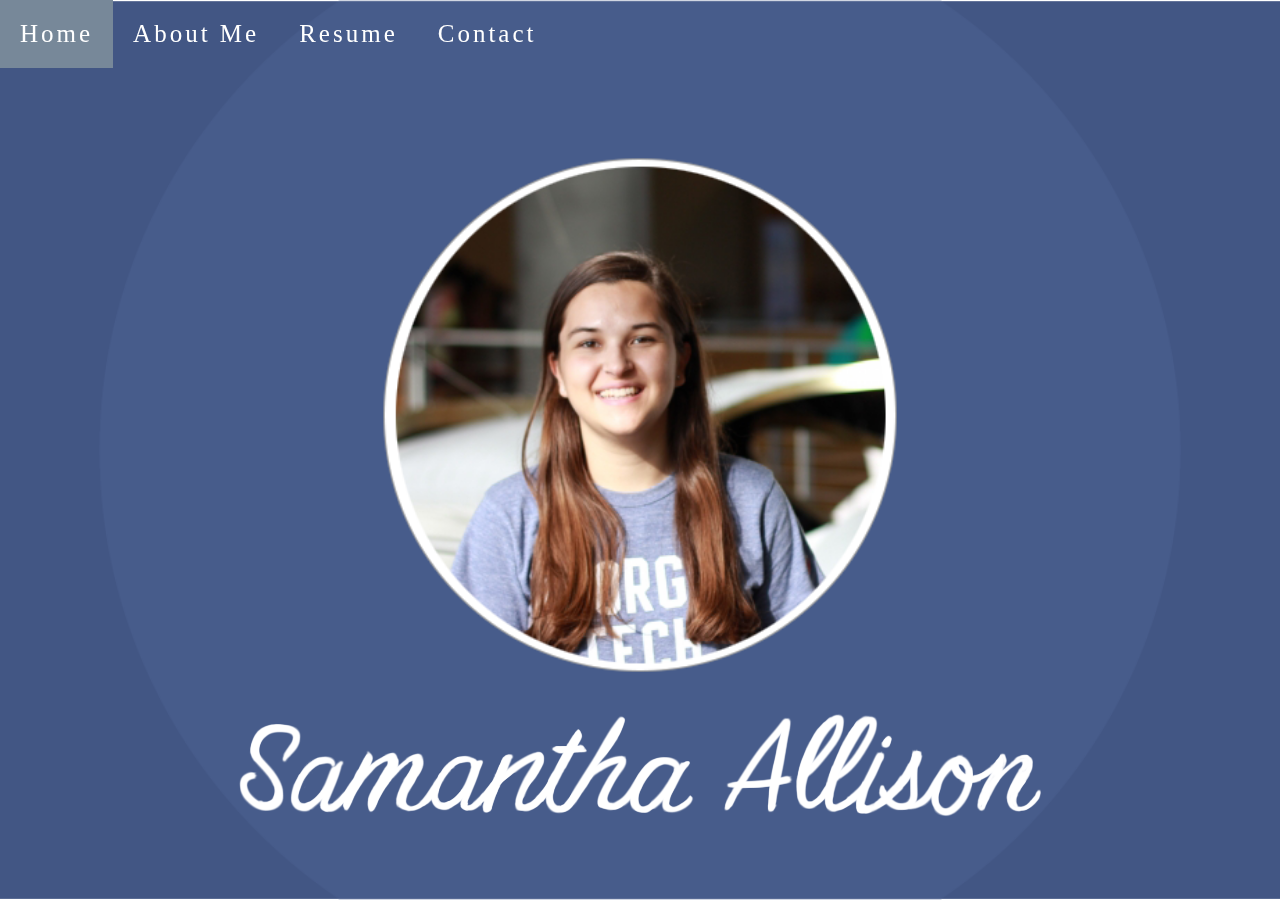
<file: index.html>
<html>

    <head>
        <title>Sam Allison</title>
        <link rel="stylesheet" href="homestyle.css">
        <link href="https://fonts.googleapis.com/css?family=Neucha&display=swap" rel="stylesheet">
    </head>
    
    <body>
        
        
        
        <div class = "topnav">
            <a class = "active" href="index.html">Home</a>
            <a href="projects.html">About Me</a>
            <a href="resume.html">Resume</a>
            <a href="contact.html">Contact</a>
        </div>  
        
        <div class = "me">
            <img src="pictureborder.png" class="actualpic">
        </div>
        
        <div class = "name">
            <img src="signature.png" class = "signature">
        </div>
        
        
    </body>
    
    

</html>
</file>
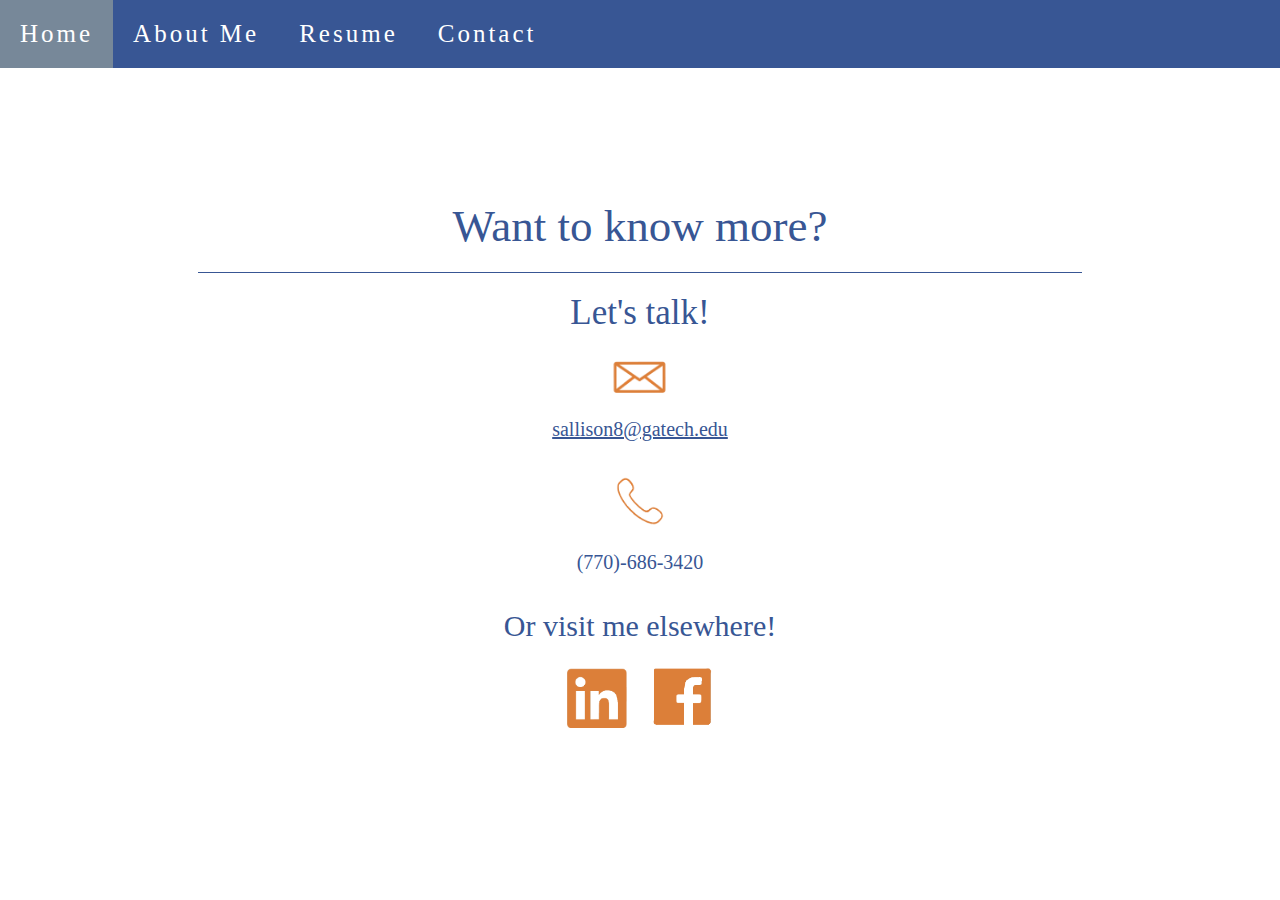
<file: contact.html>
<html>
    <head>
        <link rel="stylesheet" href="contactstyle.css">
         <link href="https://fonts.googleapis.com/css?family=Neucha&display=swap" rel="stylesheet">
    </head>
    <body>

        <div class = "topnav">
            <a href="index.html">Home</a>
            <a href="projects.html">About Me</a>
            <a href="resume.html">Resume</a>
            <a href="contact.html">Contact</a>
        </div>  
        
        <div>
        
            <div class="more">Want to know more?</div> 
            <hr>
            <div class="talk">Let's talk!</div>
            
            <div class="mailpic">
            
                <a href = "mailto:sallison8@gatech.edu" ><img src="mail.png" class="email"> </a>
                
            </div>
            
            <div class="emailaddress">
                <a  href = "mailto:sallison8@gatech.edu" class="mailhref">sallison8@gatech.edu</a>
            </div>
            
            <div class="phonepic">
            
                <img src="phone.png" class="phonenum">
                
            </div>
            
            <div class="phonenumber">(770)-686-3420</div>
            
            <div class="phonepic">
                
            <div class="elsewhere">Or visit me elsewhere!</div>
            
            <a href=https://www.linkedin.com/in/samantha-allison-181351146><img src="linked.png" class="linked"></a>    
             <a href="https://www.facebook.com/samantha.allison.18062"><img src="facebook.png" class="facebook"></a>
                
            </div>
            
            
            
        
        </div>
        

    </body>
</html>
</file>
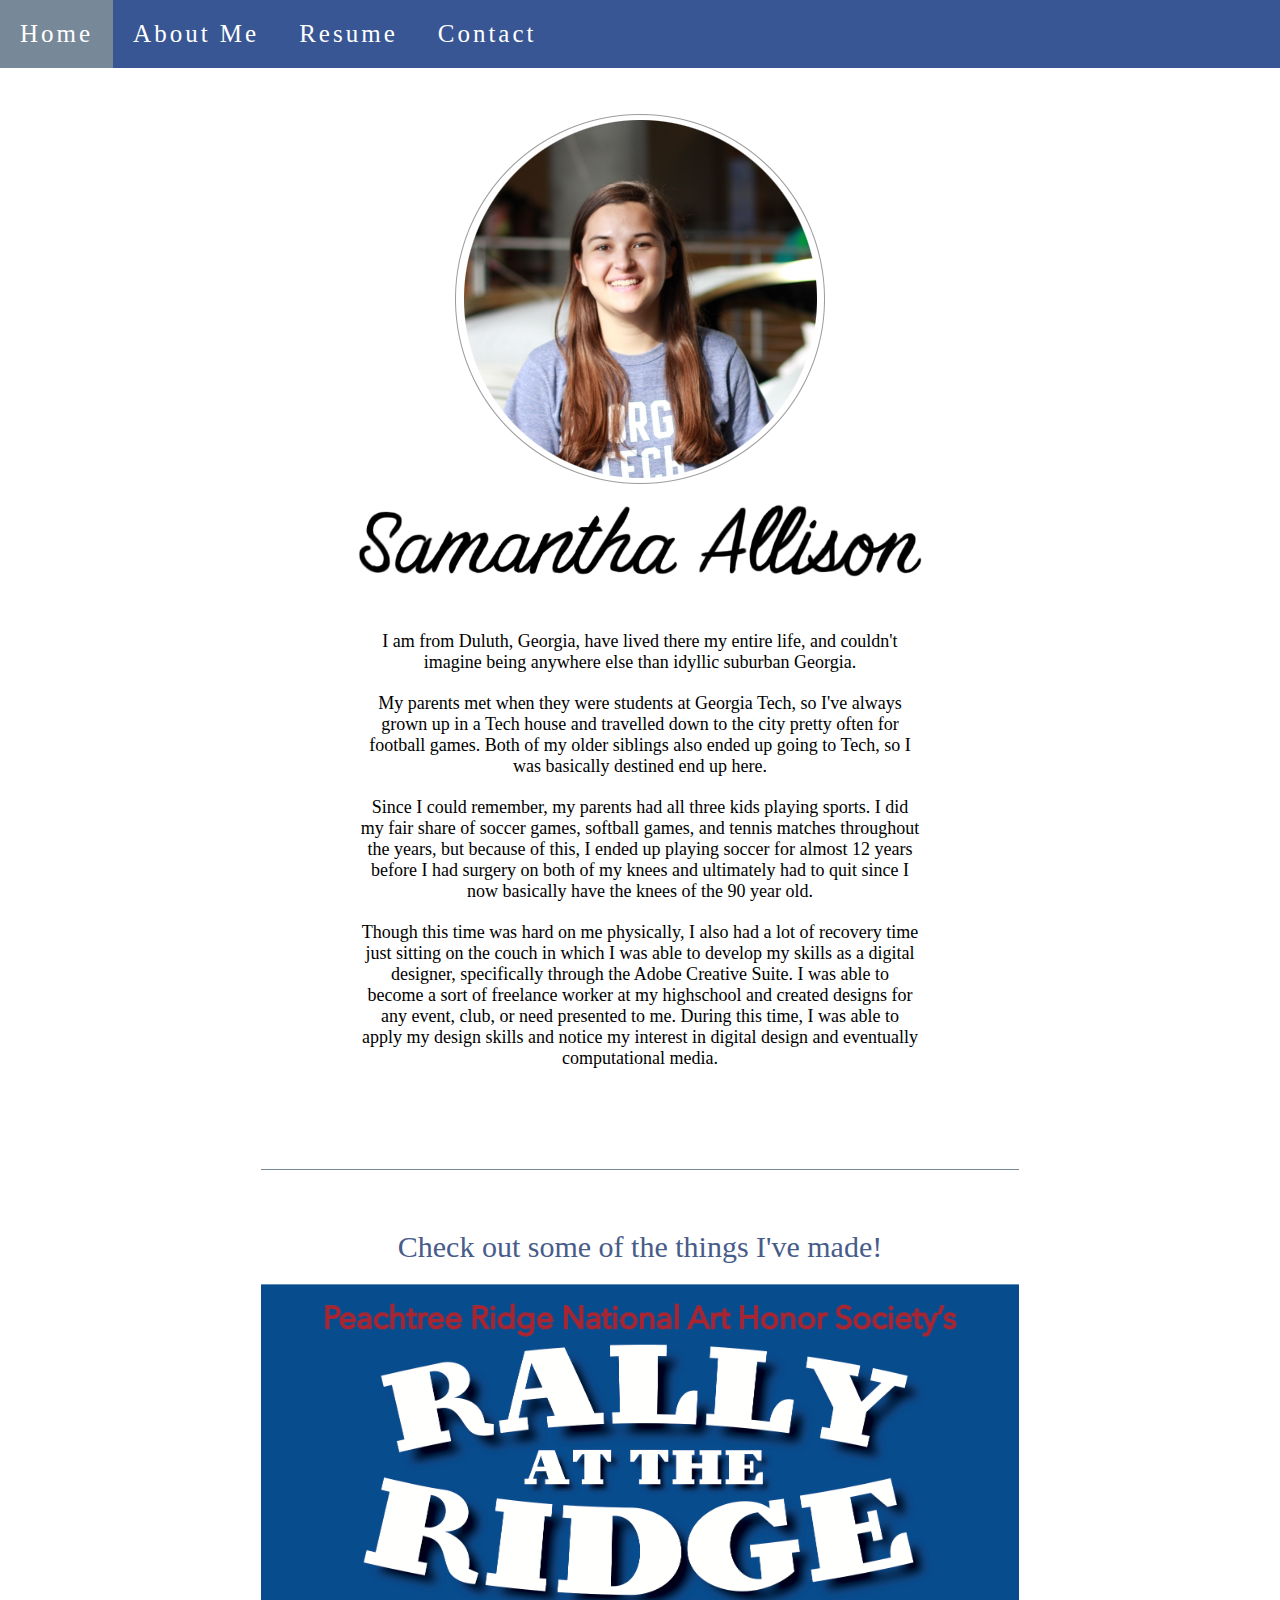
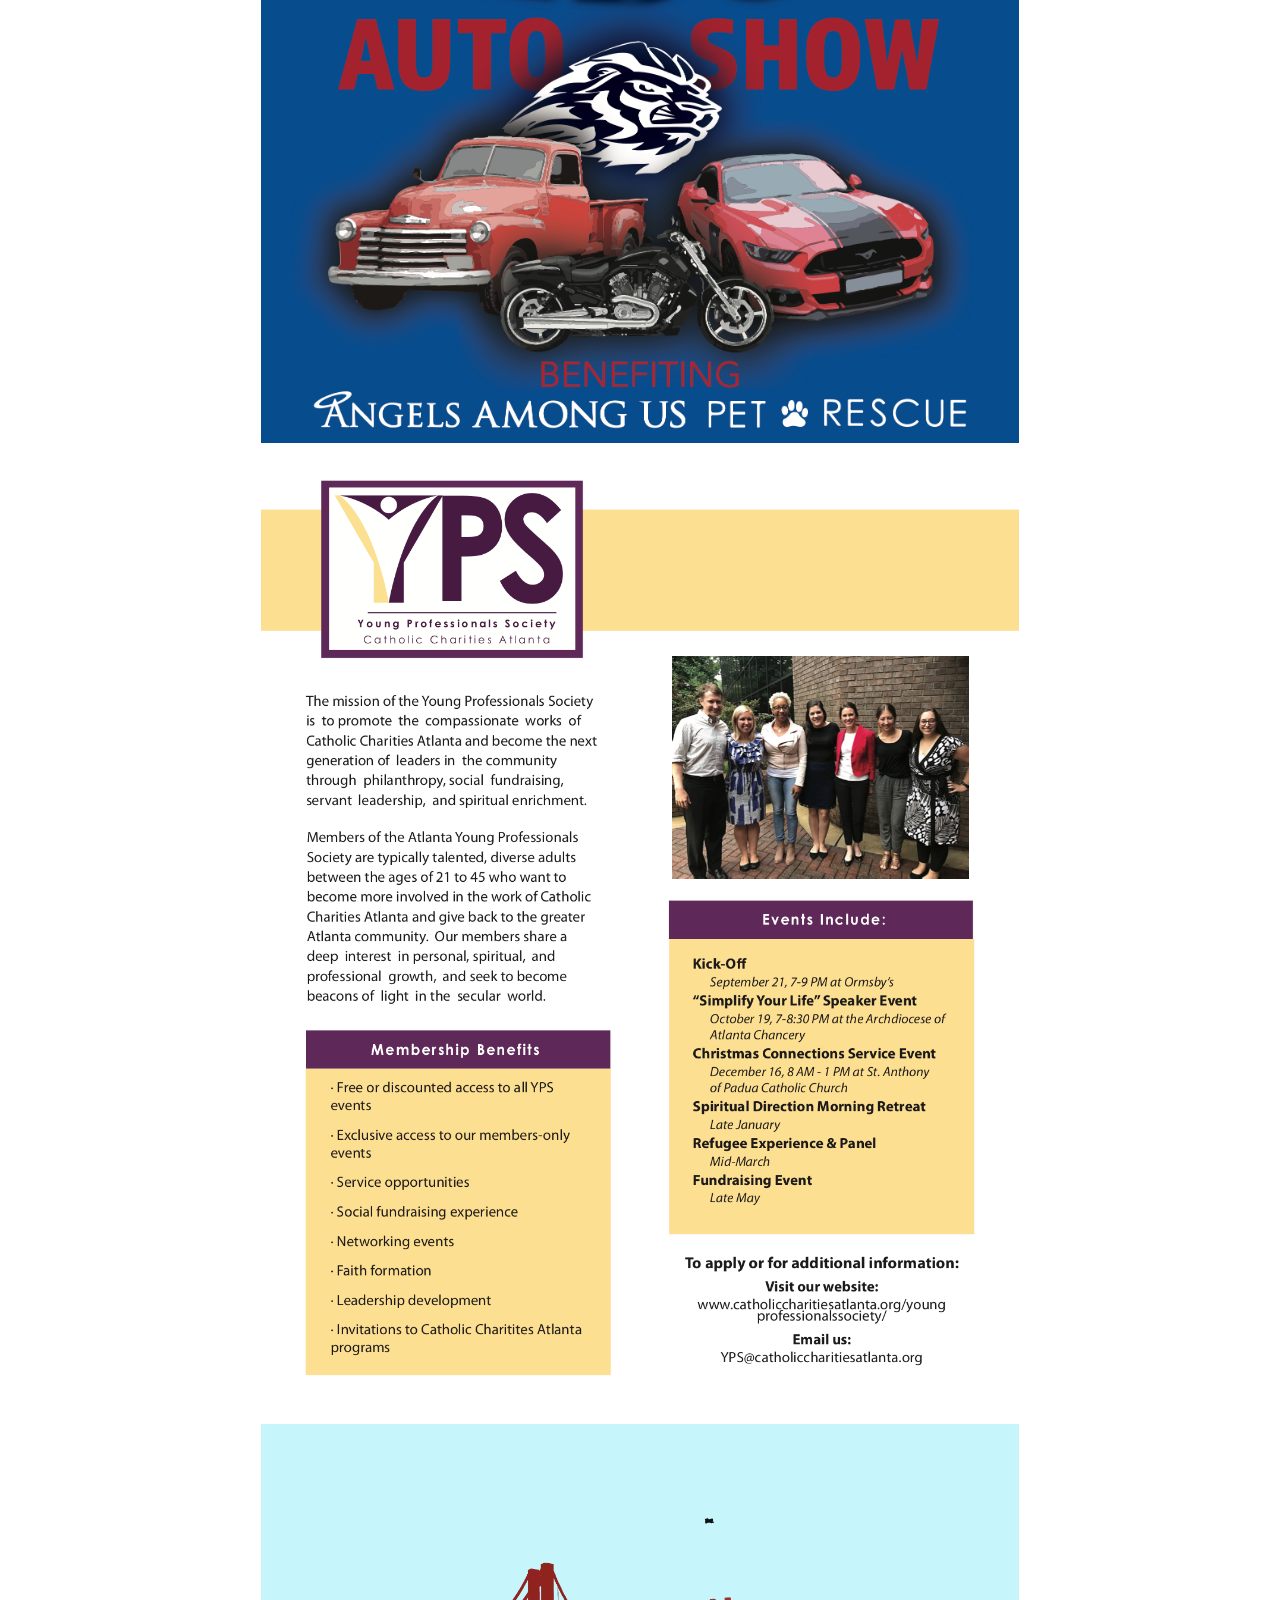
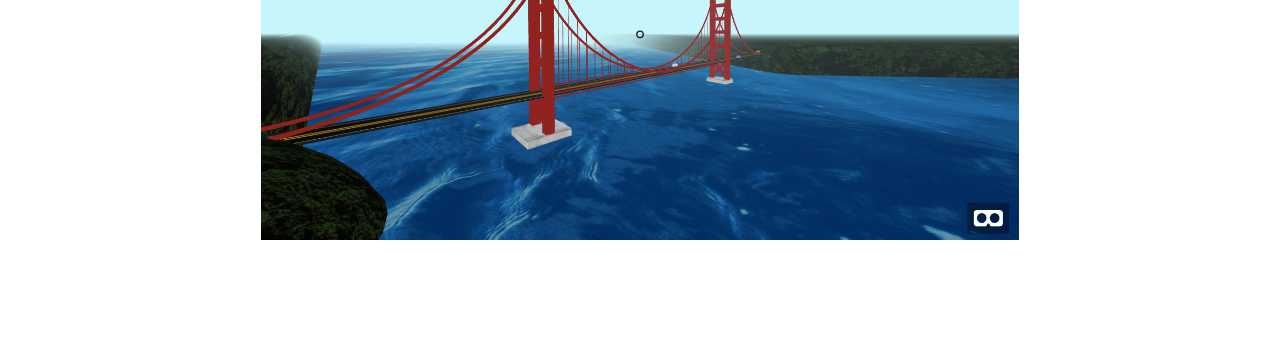
<file: projects.html>
<head>
    <title>Sam Allison</title>
    <link rel="stylesheet" href="projectsstyle.css">
</head>

<body>

    <div class = "topnav">
            <a href="index.html">Home</a>
            <a href="projects.html">About Me</a>
            <a href="resume.html">Resume</a>
            <a href="contact.html">Contact</a>
        </div> 
    
    <div> 
        
    <div class = "abouttxt">
        
        <div class = "me">
            <img src="pictureborder.png" class="actualpic">
        </div>
        
        <div class = "name">
            <img src="sigblack.png" class = "signatureblack">
        </div>
    
        <div class="words">I am from Duluth, Georgia, have lived there my entire life, and couldn't imagine being anywhere else than idyllic suburban Georgia.</div> 
        <div class="words">My parents met when they were students at Georgia Tech, so I've always grown up in a Tech house and travelled down to the city pretty often for football games. Both of my older siblings also ended up going to Tech, so I was basically destined end up here.</div> 
        <div class="words">Since I could remember, my parents had all three kids playing sports. I did my fair share of soccer games, softball games, and tennis matches throughout the years, but because of this, I ended up playing soccer for almost 12 years before I had surgery on both of my knees and ultimately had to quit since I now basically have the knees of the 90 year old.</div> 
        <div class="words">Though this time was hard on me physically, I also had a lot of recovery time just sitting on the couch in which I was able to develop my skills as a digital designer, specifically through the Adobe Creative Suite. I was able to become a sort of freelance worker at my highschool and created designs for any event, club, or need presented to me. During this time, I was able to apply my design skills and notice my interest in digital design and eventually computational media.</div> 
        
    </div>
        
        
    <div class="aboutpics">
        <div class="projects">Check out some of the things I've made!</div>
        
        <div class="car">
            
            <img src="RallyTshirtDesign.png" class="carr">
            <img src="YPS%20Flyer!.png" class="yps">
            <a href="https://sallison11.github.io/Assignment-3/"><img src="bridge3d.png" class="bridge"></a> 
                
            </div>
        
    </div>
        
        
    </div>

</body>
</file>
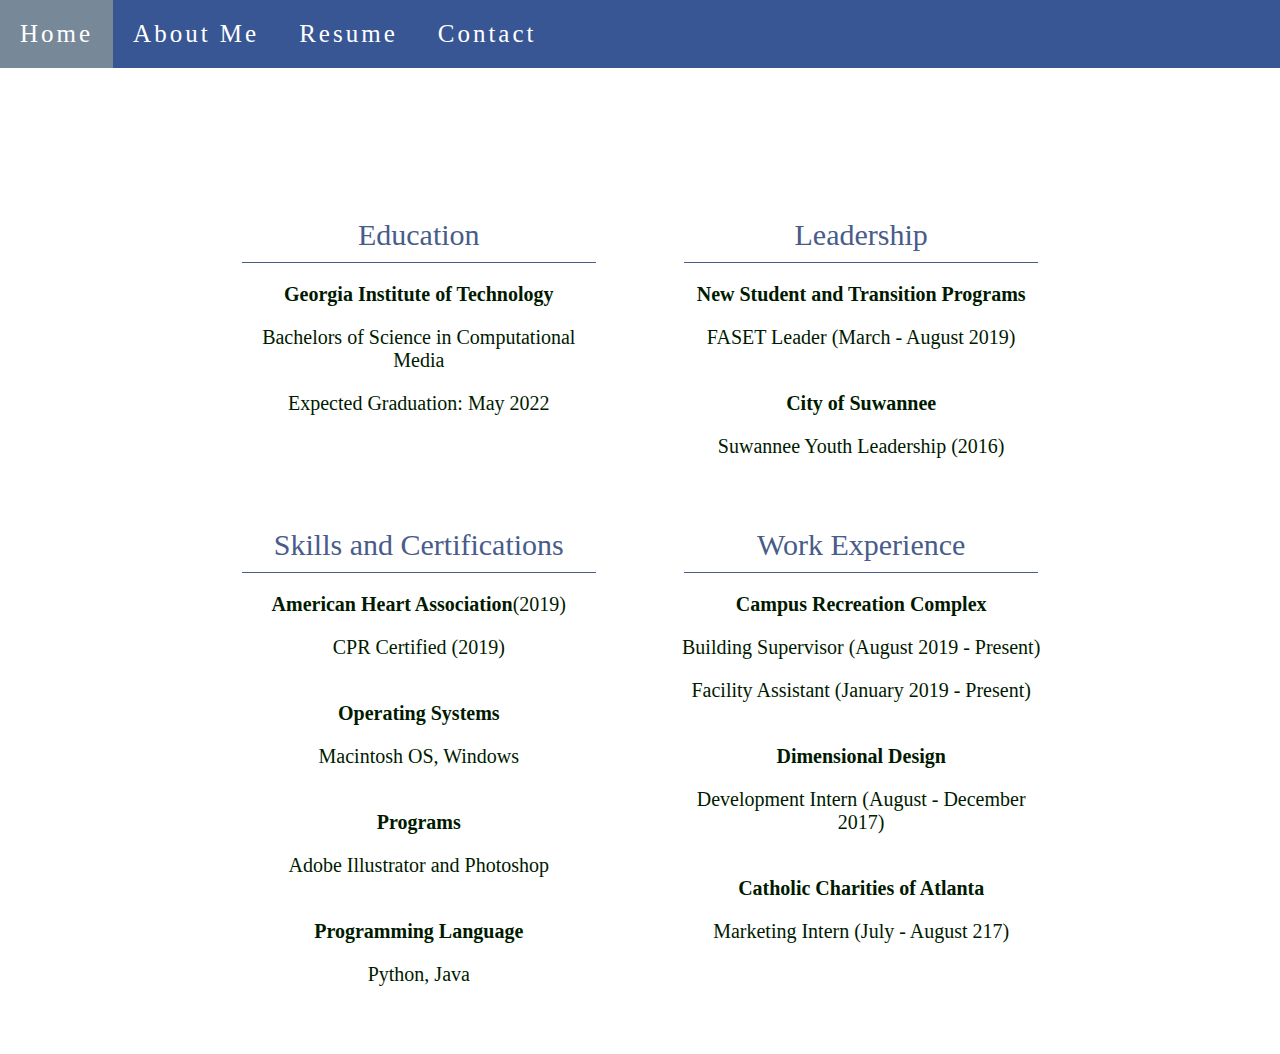
<file: resume.html>
<head>
    <title>Sam Allison</title>
    <link rel="stylesheet" href="resumestyle.css">
    <link href="https://fonts.googleapis.com/css?family=Neucha&display=swap" rel="stylesheet">
</head>

<body>
    
            <div class = "topnav">
            <a href="index.html">Home</a>
            <a href="projects.html">About Me</a>
            <a href="resume.html">Resume</a>
            <a href="contact.html">Contact</a>
        </div> 
    
    <div class="row">
        
        
     <div class="col-2">
            <div class = "resumeelement">
        
                <div class="educationtitle">Education</div> 
                <div class="education"><b>Georgia Institute of Technology</b></div> 
                <div class="educationdets">Bachelors of Science in Computational Media </div> 
                <div class="educationdets">Expected Graduation: May 2022</div> 
            </div>  
        </div>
        
        <div class="col-2">
            <div class = "resumeelement">
            <div class="leadershiptitle">Leadership</div>
            <div class="faset"><b>New Student and Transition Programs</b></div>
            <div class="fasetdets">FASET Leader (March - August 2019)</div>
                <br>
            <div class="syl"><b>City of Suwannee</b></div> 
            <div class="syldets">Suwannee Youth Leadership (2016)</div>
            </div>
        </div>
        
        <div class="col-2">
            <div class = "resumeelement">
            <div class="skillstitle">Skills and Certifications</div>
            <div class="aha"><b>American Heart Association</b>(2019)</div> 
            <div class="ahadets"> CPR Certified (2019)</div>
                <br>
            <div class="os"><b>Operating Systems</b></div> 
            <div class="osdets">Macintosh OS, Windows</div> 
                <br>
            <div class="programs"><b>Programs</b></div> 
            <div class="programsdets">Adobe Illustrator and Photoshop</div> 
                <br>
            <div class="lang"><b>Programming Language</b></div> 
            <div class="langdets">Python, Java</div>
            </div>
        </div>
        
        
        
           <div class="col-2">
            <div class = "resumeelement">
            <div class="worktitle">Work Experience</div> 
            <div class="crc"><b>Campus Recreation Complex</b> </div> 
            <div class="crcdets1"> Building Supervisor (August 2019 - Present) </div>
            <div class="crcdets2"> Facility Assistant (January 2019 - Present)</div>
                <br>
            <div class="dd"><b>Dimensional Design</b></div> 
            <div class="dddets">Development Intern (August - December 2017)</div> 
                <br>
            <div class="cca"><b>Catholic Charities of Atlanta</b></div> 
            <div class="ccadets"> Marketing Intern (July - August 217)</div> 
            </div>
        </div>
        
        
    
    </div>
    
    
    
</body>
</file>
<file: homestyle.css>
body {
    
    background-size: cover;
    background-image: url("blueback.png");
    background-position: center;
    
}

.topnav {
    margin-left: -8;
    position: relative;
    overflow: hidden;
    position: fixed;
    top: 0;
    width: 100%;
}

.topnav a {
    float: left;
    display: block;
    text-align: center;
    padding: 20px 20px;
    text-decoration: none;
    font-family: "verdana", verdana;
    font-weight: 100;
    font-size: 25px;
    letter-spacing: 3px;
    color: white;
} 

.topnav a:hover {
    background-color: lightslategray;
}

.me {
    text-align: center;
    margin-top: 150;
}

.actualpic {
    height: 60%;
}


.name {
    margin: 1%;
    color: white;
    font-size: 300%;
    letter-spacing: 3px;
    font-family: "verdana";
    text-align: center;
}
</file>
<file: contactstyle.css>
.topnav {
    overflow: hidden;
    position: fixed;
    top: 0;
    width: 100%;
    background-color: #385694;
    margin-left: -8;
}

.topnav a {
    float: left;
    display: block;
    text-align: center;
    padding: 20px 20px;
    text-decoration: none;
    font-family: "verdana", verdana;
    font-weight: 100;
    font-size: 25px;
    letter-spacing: 3px;
    color: white;
} 

.topnav a:hover {
    background-color: lightslategray;
}

body {
    background-color: white;
    background-size: cover;
    background-position: center;
}

div {

    font-family: "verdana", verdana;
}

.more {
    font-size: 45;
    margin-top: 200;
    text-align: center;
    color: #385694;
}

.talk {
    font-size: 35;
    margin-top: 20;
    text-align: center;
    color: #385694;
}

hr {
    margin-top: 20;
    margin-bottom: 20;
    border:0;
    border-top: 1px solid #385694;
    width: 70%;
}

.mailpic {
    margin-top: 20;
    text-align: center;
}

.email{
    height: 50;
}

.emailaddress {
    text-align: center;
    margin-top: 15;
    font-size: 20;
    font-family: "verdana";
    color: #385694;
}

.mailhref {
    color: #385694;;
}

.phonepic {
    margin-top: 35;
    text-align: center;
}

.phonenum {
    height: 50;
}

.phonenumber {
    margin-top: 25;
    font-family: "verdana";
    font-size: 20;
    text-align: center;
    color: #385694;
}

.facebook {
    padding-left: 20;
    height: 60;
}

.elsewhere {
    font-size: 30;
    margin-top: 30;
    text-align: center;
    color: #385694;
}

.linked {
    margin-top: 25;;
    height: 60;
}
</file>
<file: projectsstyle.css>
.topnav {
    overflow: hidden;
    position: fixed;
    top: 0;
    width: 100%;
    background-color: #385694;
    margin-left: -8;
}

.topnav a {
    float: left;
    display: block;
    text-align: center;
    padding: 20px 20px;
    text-decoration: none;
    font-family: "verdana", verdana;
    font-weight: 100;
    font-size: 25px;
    letter-spacing: 3px;
    color: white;
} 

.topnav a:hover {
    background-color: lightslategray;
}

body {
    background-color: white;
    background-size: cover;
    background-position: center;
}

div {
    font-size: 18;
    text-align: center;
    color: black;
}

.abouttxt{
    width:60%;
    margin: auto;
    padding-top:100px;
    padding-bottom: 100px;
    border-bottom: 1px solid lightslategray
}

.aboutpics{
    width:60%;
    margin:auto;
    padding-top: 60px;
    padding-bottom: 100px;
}

.words {
    margin-top: 20;
    margin-left: 100;
    margin-right: 100;
}

.projects {
    font-size: 30;
    text-align: center;
    color: #485C8A;
    padding-bottom: 20px;
}

.carr {
    width:100%;
}

.yps {
    width:100%
}

.signatureblack{
    width:80%;
    padding-bottom:20px;
}

.bridge {
    position: center;
    width: 100%;
}
</file>
<file: resumestyle.css>
.topnav {
    overflow: hidden;
    position: fixed;
    top: 0;
    width: 100%;
    background-color: #385694;
    margin-left: -8;
}

.topnav a {
    float: left;
    display: block;
    text-align: center;
    padding: 20px 20px;
    text-decoration: none;
    font-family: "verdana", verdana;
    font-weight: 100;
    font-size: 25px;
    letter-spacing: 3px;
    color: white;
} 

.topnav a:hover {
    background-color: lightslategray;
}

body {
    background-color: white;
    background-size: cover;
    background-position: center;
}

div {
    font-family: "verdana";
    margin-left: 40;
    margin-right: 40;
    font-size: 20;
    text-align: center;
    color: #001a00;
    margin-bottom: 20;
}

.educationtitle {
    font-size: 30;
    text-align: center;
    color: #485C8A;
    margin-left: 10%;
    margin-right: 10%;
    padding: 10;
    border-bottom: 1px solid #485C8A
}

.worktitle {
    text-align: center;
    font-size: 30;
    color: #485C8A;
    margin-left: 10%;
    margin-right: 10%;
    padding: 10;
    border-bottom: 1px solid #485C8A
}

.leadershiptitle {
    text-align: center;
    font-size: 30;
    color: #485C8A;
    margin-left: 10%;
    margin-right: 10%;
    padding: 10;
    border-bottom: 1px solid #485C8A
}

.skillstitle {
    text-align: center;
    font-size: 30;
    color: #485C8A;
    margin-left: 10%;
    margin-right: 10%;
    padding: 10;
    border-bottom: 1px solid #485C8A
}

.col-2 {
    float: left;
    width: 50%;
    margin: auto;
}

.row{
    width: 70%;
    margin: auto;
    padding-top: 200;
}



.resumeelement{
    padding-bottom:40px;
    margin:0;
}

.row:after {
  content: "";
  display: table;
  clear: both;
}
</file>
